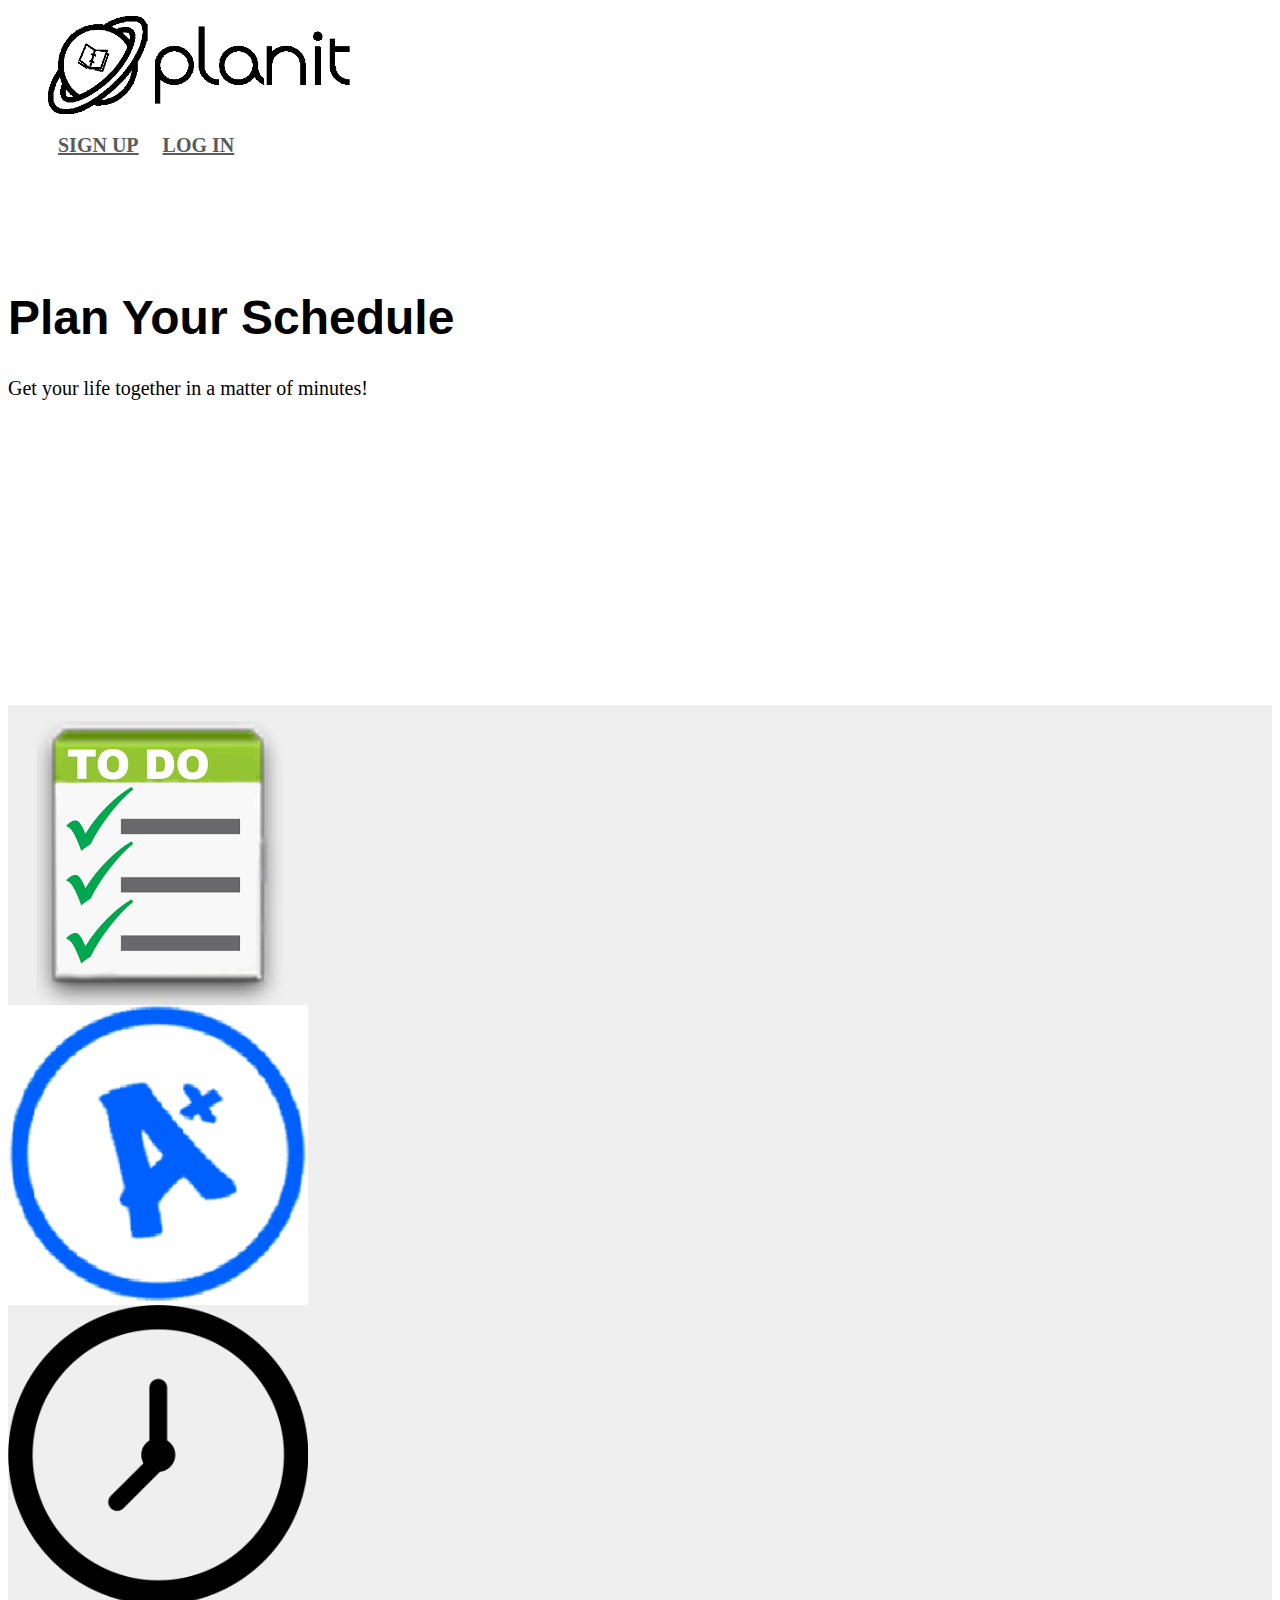
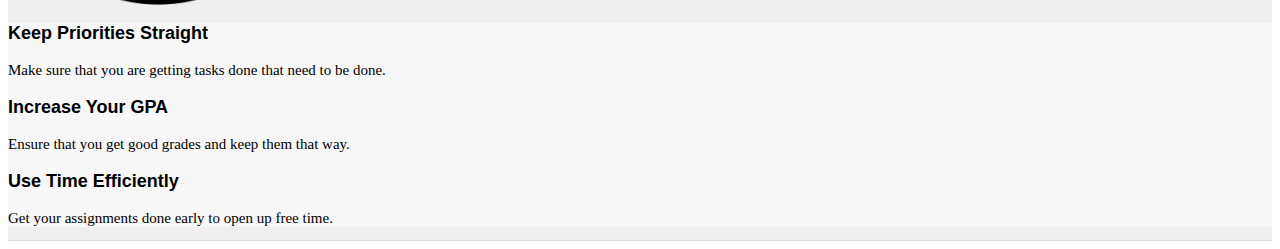
<file: index.html>
<!DOCTYPE html>
<html>

  <head>
    <link href="http://s3.amazonaws.com/codecademy-content/courses/ltp/css/shift.css" rel="stylesheet">
    
    <link rel="stylesheet" href="http://s3.amazonaws.com/codecademy-content/courses/ltp/css/bootstrap.css">
    <link rel="stylesheet" href="main.css">
    
  </head>

  <body>
        <div class = "above-fold"> 
      <div class="nav">
        <div class="container">
          <ul class = "pull-left">
          <p></p>
            <img src = "planitlogosidewaysblack.png" height = "25%" width = "25%">
          </ul>
          <ul class = "pull-right">
          <p></p>
            <a href="registration.php">Sign Up</a>
            <li><a href="login.php">Log In</a></li>
          </ul>
        </div>
      </div>
    </div>

    <div class = "above-fold">
    <div class="jumbotron">
      <div class="container">
        <h1 style = "color: #000000;">Plan Your Schedule</h1>
        <p style = "color: #000000;">Get your life together in a matter of minutes!</p>
      </div>
    </div> 
    </div>

    <div class = "neighborhood-guides">
        <div class = "container">
        <p></p>
            <div class = "row">
                <div class = "col-md-4">
                    <div class = "thumbnail1">
                        <!-- <center><h1> Calender </h1><center> -->
                        
                    </div>
                </div>
                <div class = "col-md-4">
                    <div class = "thumbnail2">
                        
                    </div>

                </div>
                <div class = "col-md-4">
                     <div class = "thumbnail3">
                    </div>
                </div> 
            <div>
        </div>
    
    </div>


    <div class="learn-more">
	  <div class="container">
		<div class = "row">
		
	      <div class="col-md-4">
			<h3>Keep Priorities Straight</h3>
			<p>Make sure that you are getting tasks done that need to be done.</p>
	      </div>
	      
		  <div class = "col-md-4">
			<h3>Increase Your GPA</h3>
			<p>Ensure that you get good grades and keep them that way.</p>
		  </div>
		  
		  <div class = "col-md-4">
			<h3>Use Time Efficiently</h3>
			<p>Get your assignments done early to open up free time.</p>
		  </div>
		  
	    </div>
	  </div>
	</div>
	
	
  </body>
</html>
</file>
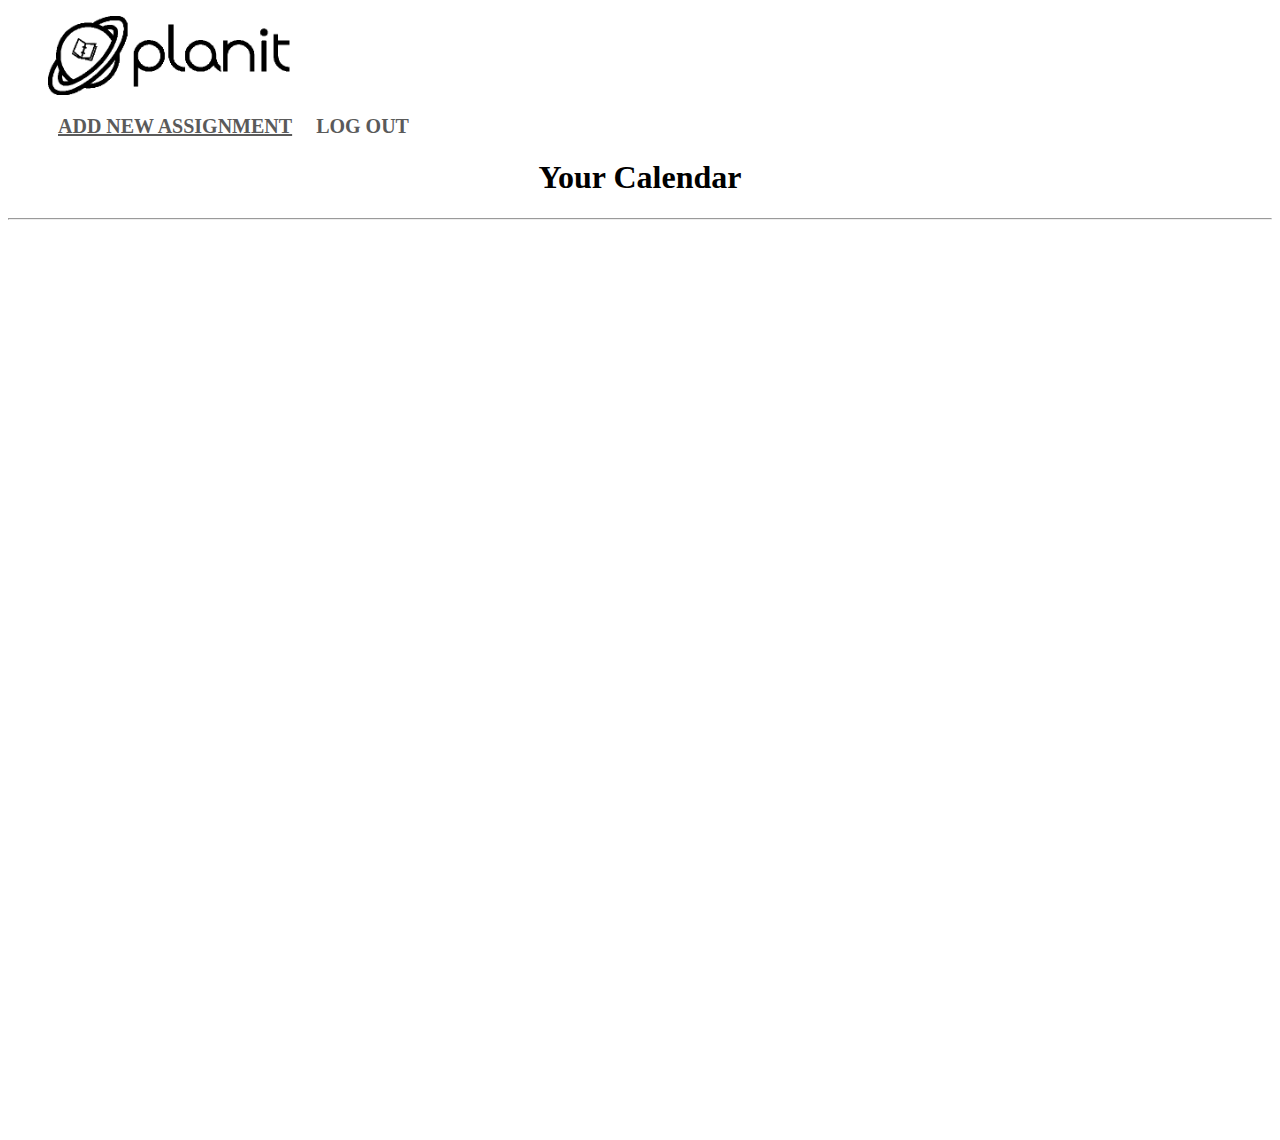
<file: calendar.html>
<!DOCTYPE html>
<html>

  <head>
    <link href="http://s3.amazonaws.com/codecademy-content/courses/ltp/css/shift.css" rel="stylesheet">
    
    <link rel="stylesheet" href="http://s3.amazonaws.com/codecademy-content/courses/ltp/css/bootstrap.css">
    <link rel="stylesheet" href="main.css">
    
  </head>

  <body>
    <div class = "above-fold"> 
      <div class="nav">
        <div class="container">
          <ul class = "pull-left">
            <p></p>
            <img src = "planitlogosidewaysblack.png" height = "20%" width = "20%">
          </ul>
          <ul class = "pull-right">
            <p></p>
            <a href = "assignmentpage1.html">Add New Assignment</a>
            <li><a>Log Out</a></li>
          </ul>
        </div>
      </div>
    </div>

    <center><h1>Your Calendar</h1>
    <hr>

    <center><iframe  class = "calendar1" src="https://www.google.com/calendar/embed?height=900&amp;wkst=1&amp;bgcolor=%23FFFFFF&amp;src=colinchen1526%40gmail.com&amp;color=%232952A3&amp;ctz=America%2FNew_York" style=" border-width:0 " width="1300" height="900" frameborder="0" scrolling="no"></iframe></center>

  
  
  </body>
</html>
</file>
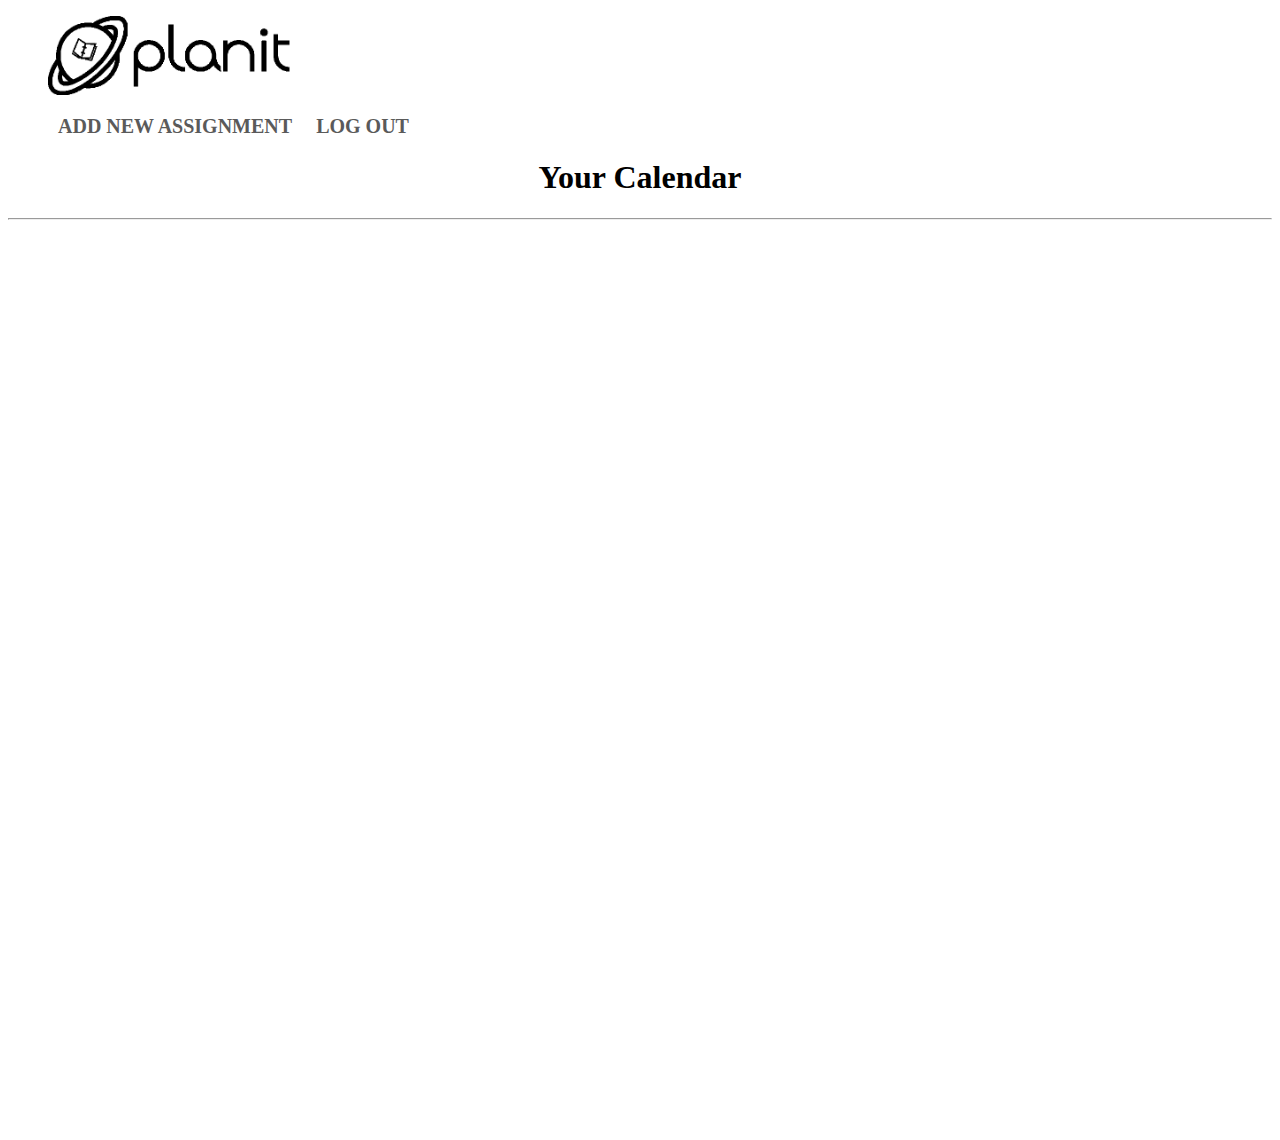
<file: calendar1.html>
<!DOCTYPE html>
<html>

  <head>
    <link href="http://s3.amazonaws.com/codecademy-content/courses/ltp/css/shift.css" rel="stylesheet">
    
    <link rel="stylesheet" href="http://s3.amazonaws.com/codecademy-content/courses/ltp/css/bootstrap.css">
    <link rel="stylesheet" href="main.css">
    
  </head>

  <body>
    <div class = "above-fold"> 
      <div class="nav">
        <div class="container">
          <ul class = "pull-left">
            <p></p>
            <img src = "planitlogosidewaysblack.png" height = "20%" width = "20%">
          </ul>
          <ul class = "pull-right">
            <p></p>
            <a>Add New Assignment</a>
            <li><a>Log Out</a></li>
          </ul>
        </div>
      </div>
    </div>

    <center><h1>Your Calendar</h1>
    <hr>

    <center><iframe  class = "calendar1" src="https://www.google.com/calendar/embed?title=Colin%20Chen&amp;height=900&amp;wkst=1&amp;bgcolor=%23FFFFFF&amp;src=colinchen4444%40gmail.com&amp;color=%232952A3&amp;ctz=America%2FNew_York" style=" border-width:0 " width="1300" height="900" frameborder="0" scrolling="no"></iframe></center>

  
  
  </body>
</html>
</file>
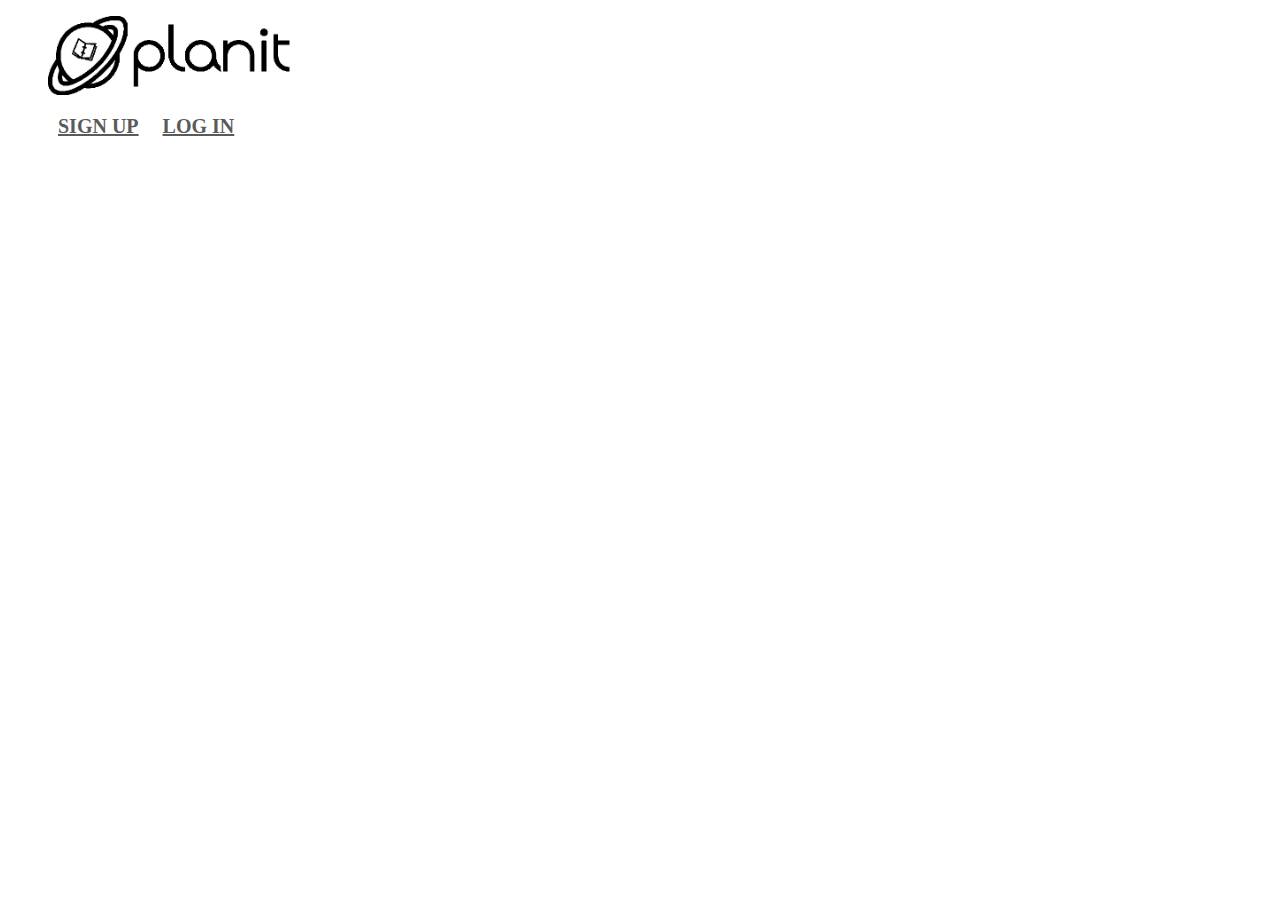
<file: home.html>
<!DOCTYPE html>
<html>

  <head>
    <link href="http://s3.amazonaws.com/codecademy-content/courses/ltp/css/shift.css" rel="stylesheet">
    
    <link rel="stylesheet" href="http://s3.amazonaws.com/codecademy-content/courses/ltp/css/bootstrap.css">
    <link rel="stylesheet" href="main.css">
    
  </head>

  <body>
    <div class = "above-fold"> 
      <div class="nav">
        <div class="container">
          <ul class = "pull-left">
            <p></p>
            <img src = "planitlogosidewaysblack.png" height = "20%" width = "20%">
          </ul>
          <ul class = "pull-right">
            <p></p>
            <a href="register.php">Sign Up</a>
            <li><a href="login.php">Log In</a></li>
          </ul>
        </div>
      </div>
    </div>

  
  
  </body>
</html>
</file>
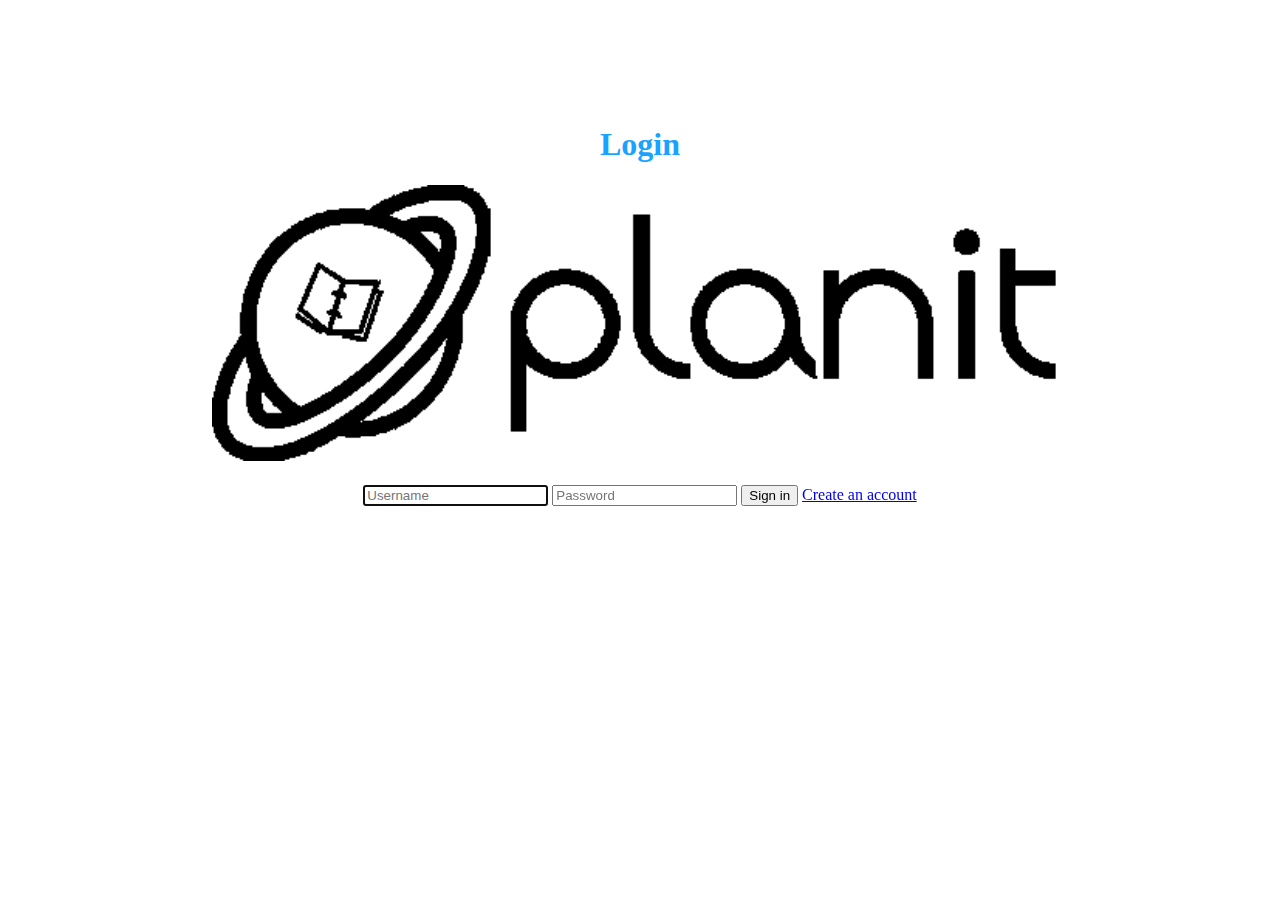
<file: login.html>
<!DOCTYPE html>
<html>
    <head>
         <link href="http://s3.amazonaws.com/codecademy-content/courses/ltp/css/shift.css" rel="stylesheet">
    <link rel="stylesheet" href="http://s3.amazonaws.com/codecademy-content/courses/ltp/css/bootstrap.css">
    <link rel="stylesheet" href="login.css">
    </head>

<div class="container"> 
<p></p>
<p></p>
</div>
<div class="container">
    <div class="row">

        
        <div class="col-sm-6 col-md-4 col-md-offset-4">

            <!-- <h1 class="text-center login-title"><font color="white">Login</font></h1> -->
            <div class="account-wall">

                <form class="form-signin">
                <center><h1> <font color="#19A3FF">Login </font></h1><Center>
                <center><img src="planitlogosidewaysblack.png" height = "70%" width = "70%"></center>
                <input type="text" class="form-control" placeholder="Username" name = "username" id = "username" required autofocus>
                <input type="password" class="form-control" placeholder="Password" name = "password" id = "password" required>
                <button class="btn btn-lg btn-primary btn-block" type="submit">
                    Sign in</button>
                <a href="registration.php" class="text-center new-account">Create an account </a>
                </form> 
            </div>
            
        </div>
    </div>
</div>
</html>
</file>
<file: main.css>
.nav a {
  color: #5a5a5a;
  font-size: 20px;
  font-weight: bold;
  padding: 14px 10px;
  text-transform: uppercase;
}

.nav li {
  display: inline;
}

.jumbotron {
  background-image:url('http://www.outerbanks.com/img//content/wedding-planner-hero-01.jpg');
  height: 500px;
  background-repeat: no-repeat;
  background-size: cover;
}


.jumbotron .container {
  position: relative;
  top:100px;
}

.jumbotron h1 {
  color: #fff;
  font-size: 48px;  
  font-family: 'Shift', sans-serif;
  font-weight: bold;
}

.jumbotron p {
  font-size: 20px;
  color: #fff;
}

.learn-more {
  background-color: #f7f7f7;
}

.learn-more h3 {
  font-family: 'Shift', sans-serif;
  font-size: 18px;
  font-weight: bold;
}

.learn-more a {
  color: #00b0ff;
}

.neighborhood-guides{
    background-color: #efefef;
    border-bottom: 1px solid #dbdbdb;
}
.neighborhood-guides h2{
    color:#393c3d;
    font-size: 24px;
}
.neighborhood-guides p{
    font-size: 15px;
    margin-bottom: 13px;
}

div .thumbnail1 {
 background-image: url(todolist.png);
 height: 300px;
 width: 300px;
 background-size: cover;

}
div .thumbnail2{
 background-image: url(grades.png);
 height: 300px;
 width: 300px;
 background-size: cover;
}

div .thumbnail3{
 background-image: url(time.png);
 height: 300px;
 width: 300px;
 background-size: cover;
}
</file>
<file: login.css>
body {
    background-image: url("http://marshall.org/wp-content/themes/marshall/img/featured-space-policy.jpg");
    background-repeat: no-repeat;
     background-size: 100%;
}

div .continer{
  margin-top:  3030px;
}

div .account-wall{
  margin-top: 50px;
}

.container input[type=text], input[type=password] {
  margin-bottom: 20px;
  margin-top: 20px;
}

.form-signin{
  margin-top: 100px;
   border-radius: 25px;
  padding-left: 20px;
  padding-right: 20px;
  padding-top: 5px;
  padding-bottom: 20px;
  background-color: white;
}
</file>
